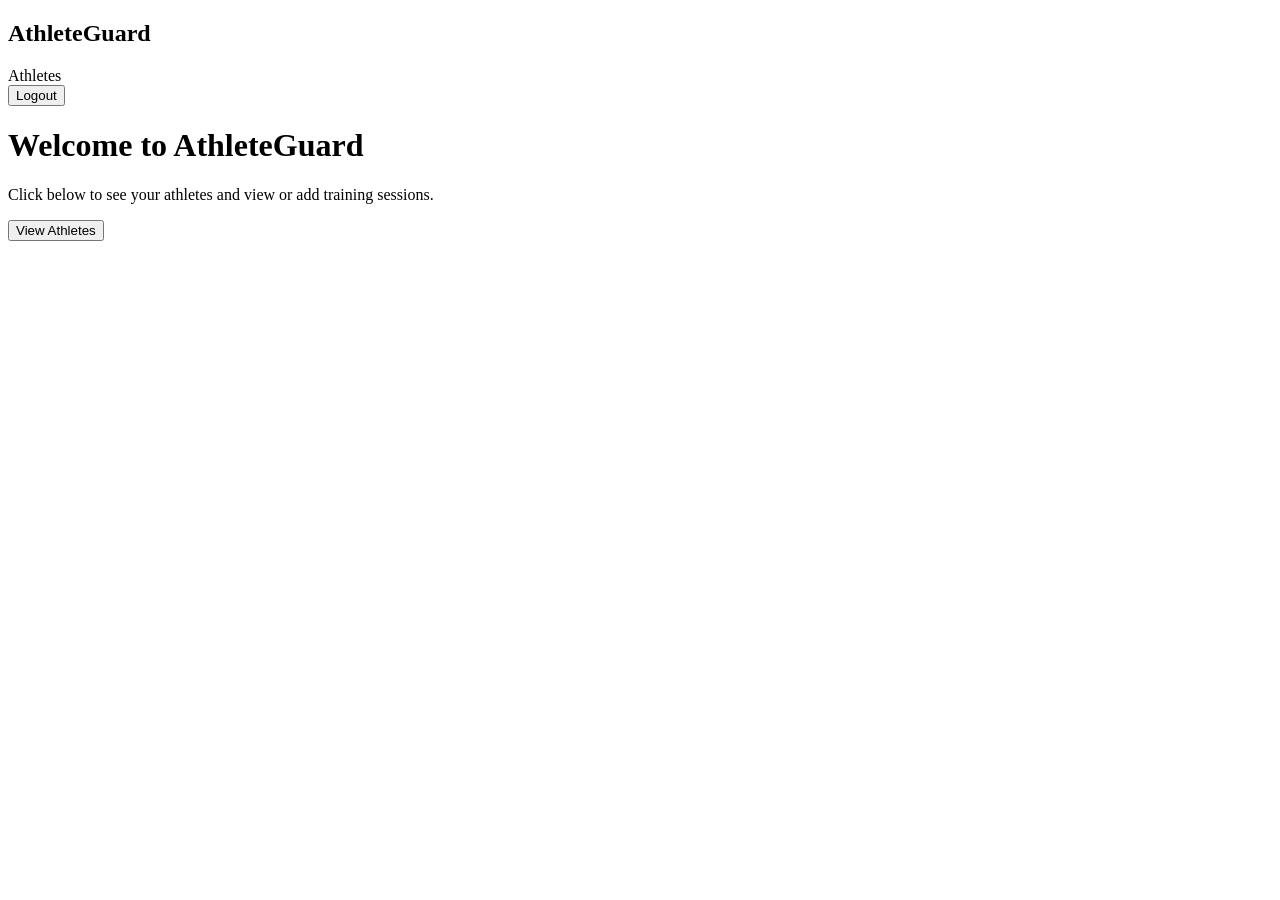
<file: src/main/resources/templates/index.html>
<!DOCTYPE html>
<html xmlns:th="http://www.thymeleaf.org"
      xmlns:sec="http://www.thymeleaf.org/extras/spring-security">
<head>
    <title>AthleteGuard</title>
    <meta charset="UTF-8">
    <link rel="stylesheet" th:href="@{/css/styles.css}">
</head>
<body>

<div class="navbar">
    <h2>AthleteGuard</h2>
    <a sec:authorize="hasRole('COACH')" th:href="@{/athletes}">Athletes</a>
    <div class="navbar-right">
        <span class="navbar-user" th:text="${displayName}"></span>
        <form th:action="@{/logout}" method="post">
            <button type="submit" class="btn-navbar-logout">Logout</button>
        </form>
    </div>
</div>

<div class="container">
    <div class="card">
        <h1>Welcome to AthleteGuard</h1>
        <p>Click below to see your athletes and view or add training sessions.</p>
        <a sec:authorize="hasRole('COACH')" th:href="@{/athletes}">
            <button>View Athletes</button>
        </a>
    </div>
</div>

</body>
</html>
</file>
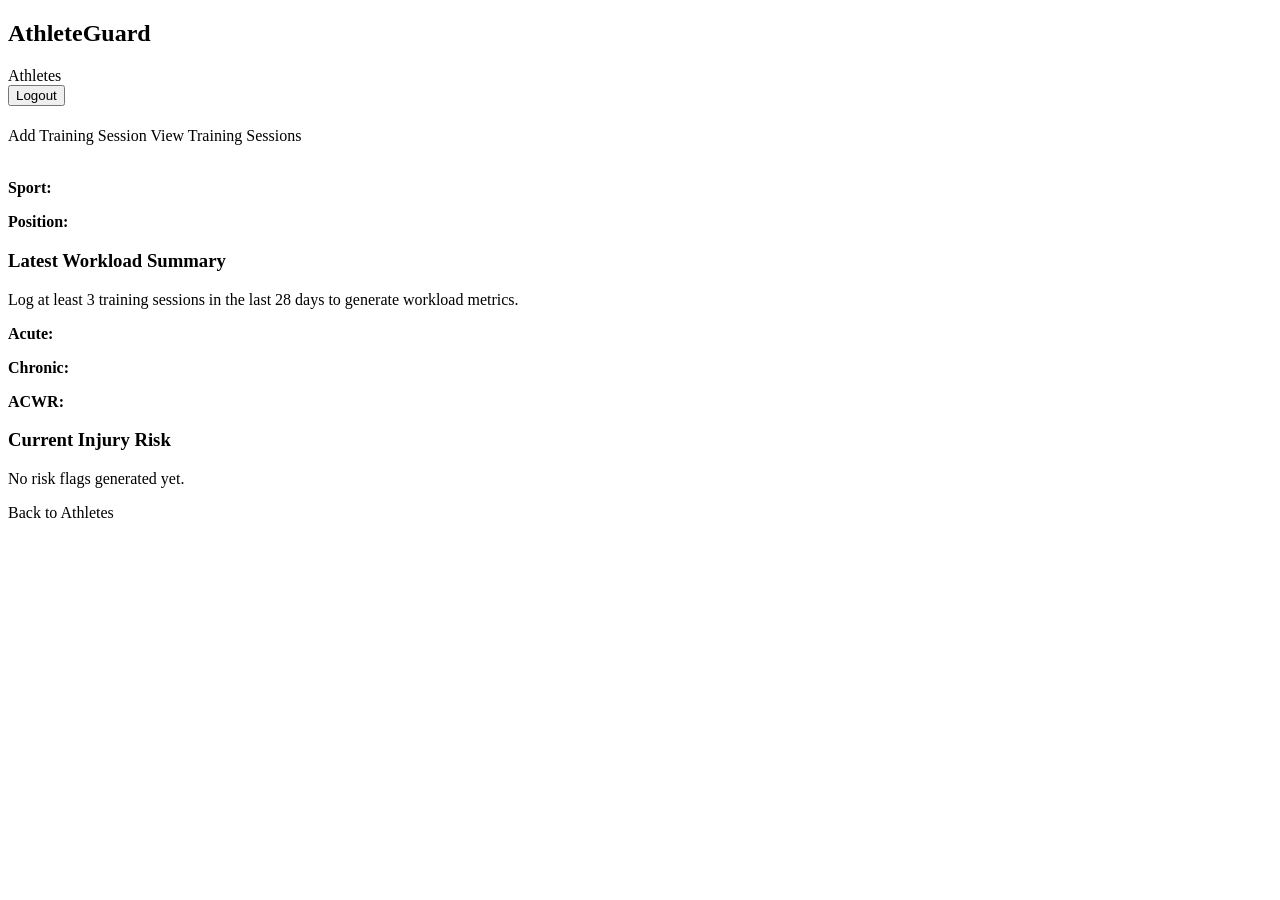
<file: src/main/resources/templates/athlete-detail.html>
<!DOCTYPE html>
<html xmlns:th="http://www.thymeleaf.org"
      xmlns:sec="http://www.thymeleaf.org/extras/spring-security">
<head>
    <title>Athlete Details</title>
    <meta charset="UTF-8">
    <link rel="stylesheet" th:href="@{/css/styles.css}">
</head>
<body>

<div class="navbar">
    <h2>AthleteGuard</h2>
    <a sec:authorize="hasRole('COACH')" th:href="@{/athletes}">Athletes</a>
    <div class="navbar-right">
        <span class="navbar-user" th:text="${displayName}"></span>
        <form th:action="@{/logout}" method="post">
            <button type="submit" class="btn-navbar-logout">Logout</button>
        </form>
    </div>
</div>

<div class="container">

    <h1 th:text="${athlete.firstName + ' ' + athlete.lastName}"></h1>

    <div class="actions">
        <a class="btn-primary"
           sec:authorize="hasRole('COACH')"
           th:href="@{'/athletes/' + ${athlete.athleteId} + '/sessions/new'}">
            Add Training Session
        </a>

        <a class="btn-secondary"
           th:href="@{'/athletes/' + ${athlete.athleteId} + '/sessions'}">
            View Training Sessions
        </a>
    </div>
    <br>
    <div class="card">
        <p><strong>Sport:</strong> <span th:text="${athlete.sport}"></span></p>
        <p><strong>Position:</strong> <span th:text="${athlete.position}"></span></p>
    </div>

    <div class="card">
        <h3>Latest Workload Summary</h3>
        <div th:if="${summary == null or summary.periodEndDate.isBefore(T(java.time.LocalDate).now().minusDays(28))}">
            <p>Log at least 3 training sessions in the last 28 days to generate workload metrics.</p>
        </div>
        <div th:if="${summary != null and summary.periodEndDate.isAfter(T(java.time.LocalDate).now().minusDays(28))}">
            <p><strong>Acute:</strong> <span th:text="${#numbers.formatDecimal(summary.acuteWorkload, 1, 1)}"></span></p>
            <p><strong>Chronic:</strong> <span th:text="${#numbers.formatDecimal(summary.chronicWorkload, 1, 1)}"></span></p>
            <p><strong>ACWR:</strong> <span th:text="${#numbers.formatDecimal(summary.acwr, 1, 1)}"></span></p>
        </div>
    </div>

    <div class="card">
        <h3>Current Injury Risk</h3>
        <div th:if="${risk != null}">
            <span class="badge"
                  th:classappend="${risk.riskLevel == 'HIGH'} ? ' badge-high' : (${risk.riskLevel == 'MODERATE'} ? ' badge-moderate' : (${risk.riskLevel == 'UNDERLOAD'} ? ' badge-underload' : ' badge-low'))"
                  th:text="${risk.riskLevel}">
            </span>
            <p th:text="${risk.reason}"></p>
        </div>
        <div th:if="${risk == null}">
            <p>No risk flags generated yet.</p>
        </div>
    </div>

    <div class="actions">
        <a class="btn-secondary"
           sec:authorize="hasRole('COACH')"
           th:href="@{/athletes}">
            Back to Athletes
        </a>
    </div>

</div>

</body>
</html>
</file>
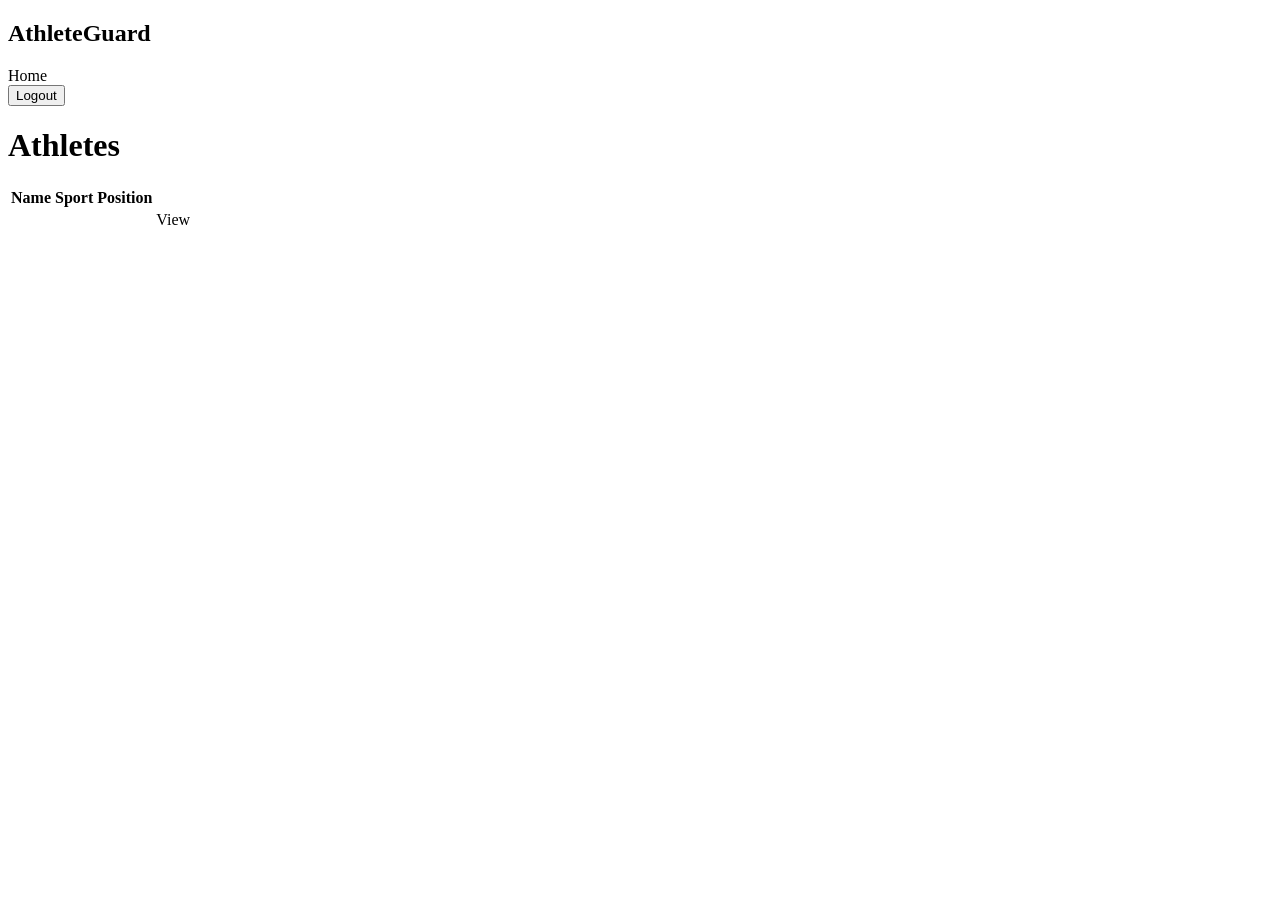
<file: src/main/resources/templates/athletes.html>
<!DOCTYPE html>
<html xmlns:th="http://www.thymeleaf.org">
<head>
    <title>Athletes - AthleteGuard</title>
    <meta charset="UTF-8">
    <link rel="stylesheet" th:href="@{/css/styles.css}">
</head>
<body>

<div class="navbar">
    <h2>AthleteGuard</h2>
    <a th:href="@{/}">Home</a>
    <div class="navbar-right">
        <span class="navbar-user" th:text="${displayName}"></span>
        <form th:action="@{/logout}" method="post">
            <button type="submit" class="btn-navbar-logout">Logout</button>
        </form>
    </div>
</div>

<div class="container">

    <h1>Athletes</h1>

    <div class="card">
        <table>
            <thead>
            <tr>
                <th>Name</th>
                <th>Sport</th>
                <th>Position</th>
                <th></th> <!-- action column -->
            </tr>
            </thead>

            <tbody>
            <tr th:each="athlete : ${athletes}">
                <!-- Name is now plain text -->
                <td th:text="${athlete.firstName + ' ' + athlete.lastName}"></td>

                <td th:text="${athlete.sport}"></td>
                <td th:text="${athlete.position}"></td>

                <!-- View button -->
                <td>
                    <a class="btn-secondary"
                       th:href="@{/athletes/{id}(id=${athlete.athleteId})}">
                        View
                    </a>
                </td>
            </tr>
            </tbody>
        </table>
    </div>

</div>

</body>
</html>
</file>
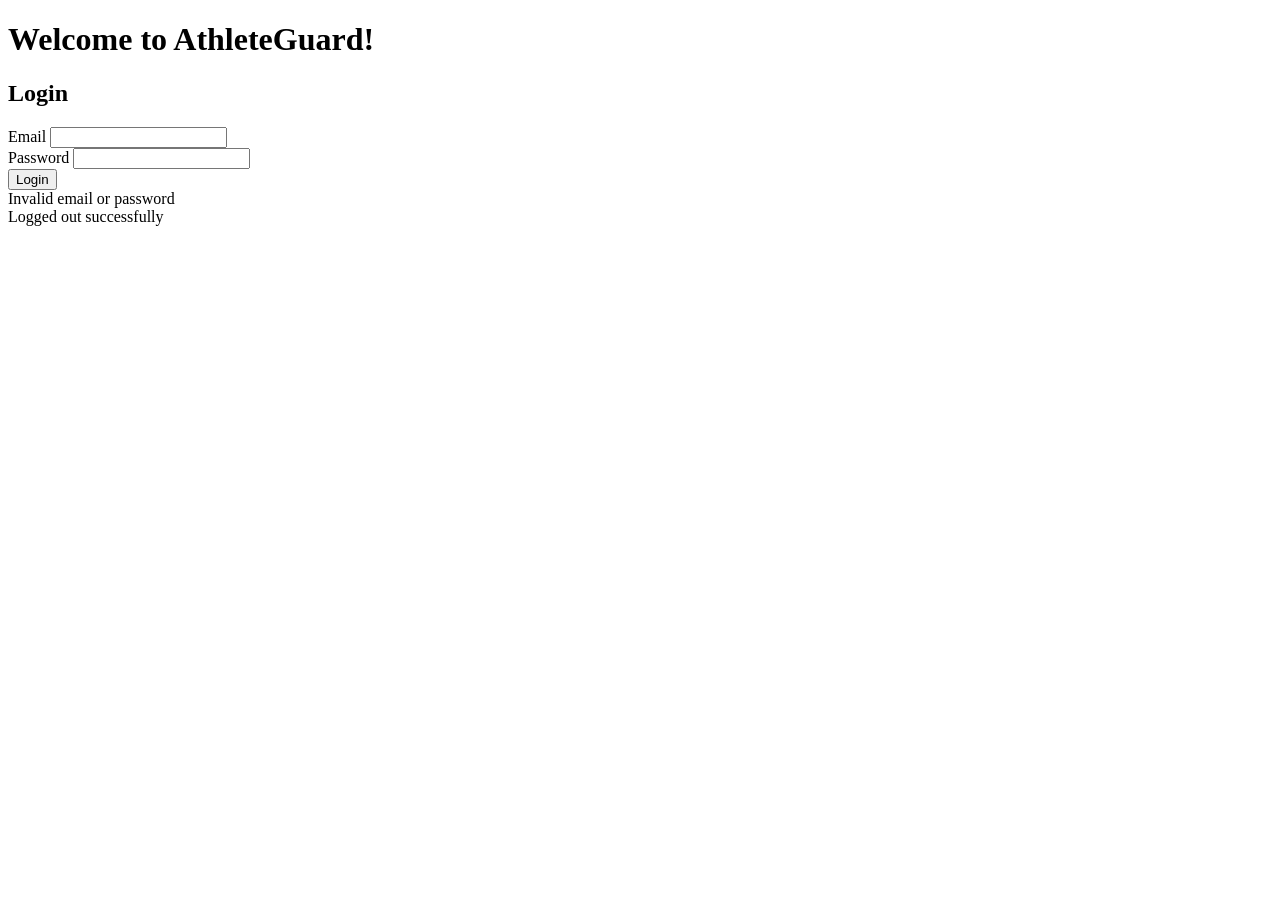
<file: src/main/resources/templates/login.html>
<!DOCTYPE html>
<html xmlns:th="http://www.thymeleaf.org">
<head>
    <title>Login</title>
    <meta charset="UTF-8">
    <link rel="stylesheet" th:href="@{/css/styles.css}">
</head>
<body>

<div class="container login-container">

    <div class="login-wrapper">
        <h1 class="login-heading">Welcome to AthleteGuard!</h1>

        <div class="card login-card">
            <h2 class="page-title login-title">Login</h2>

            <form th:action="@{/login}" method="post">

                <div class="form-group">
                    <label>Email</label>
                    <input type="text" name="username" required>
                </div>

                <div class="form-group">
                    <label>Password</label>
                    <input type="password" name="password" required>
                </div>

                <div class="form-actions">
                    <button type="submit" class="btn-primary">Login</button>
                </div>

            </form>

            <div th:if="${param.error}" class="alert alert-error">
                Invalid email or password
            </div>

            <div th:if="${param.logout}" class="alert alert-success">
                Logged out successfully
            </div>

        </div>
    </div>

</div>

</body>
</html>
</file>
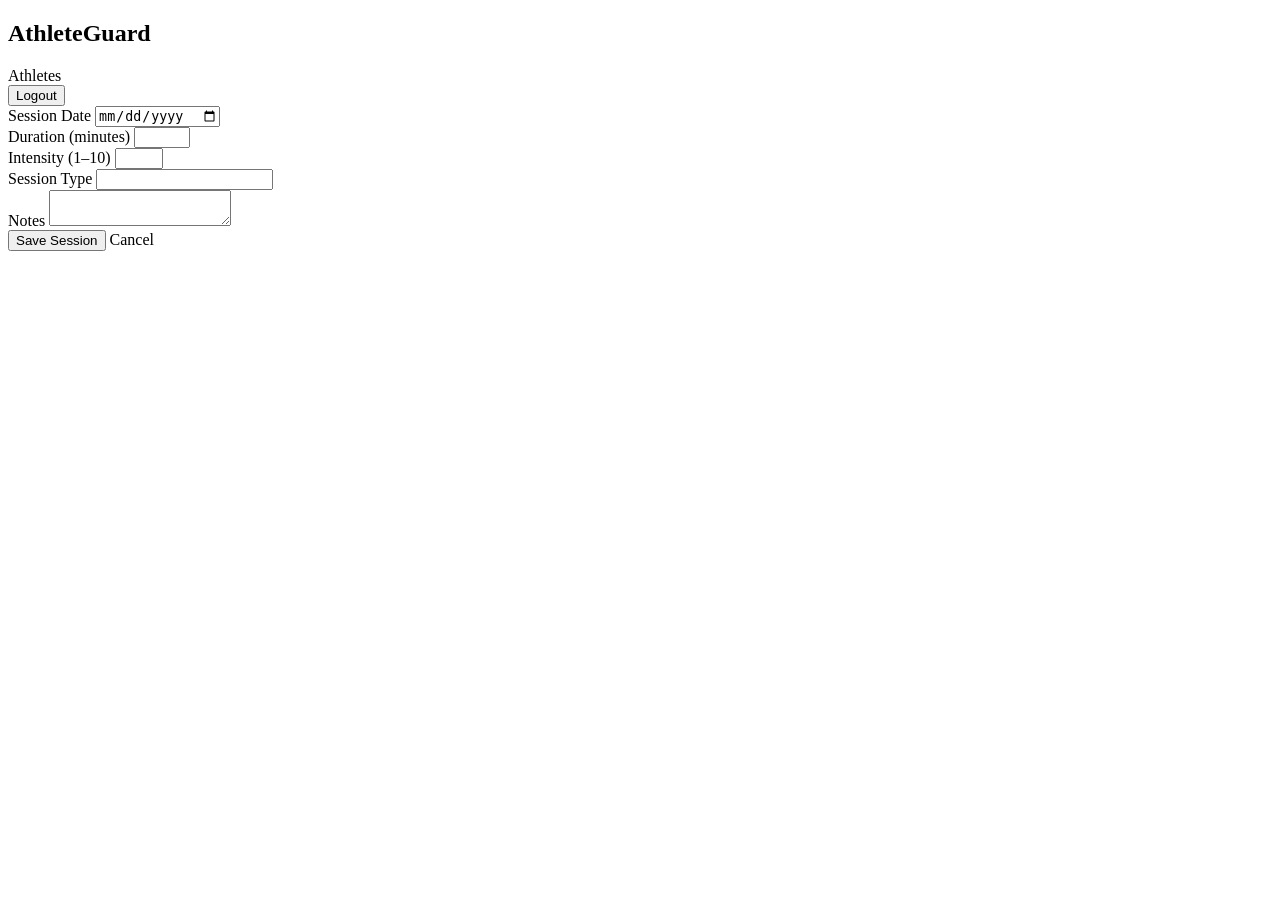
<file: src/main/resources/templates/training-session-form.html>
<!DOCTYPE html>
<html xmlns:th="http://www.thymeleaf.org"
      xmlns:sec="http://www.thymeleaf.org/extras/spring-security">
<head>
    <title>Add Training Session</title>
    <meta charset="UTF-8">
    <link rel="stylesheet" th:href="@{/css/styles.css}">
</head>
<body>

<div class="navbar">
    <h2>AthleteGuard</h2>
    <a sec:authorize="hasRole('COACH')" th:href="@{/athletes}">Athletes</a>
    <div class="navbar-right">
        <span class="navbar-user" th:text="${displayName}"></span>
        <form th:action="@{/logout}" method="post">
            <button type="submit" class="btn-navbar-logout">Logout</button>
        </form>
    </div>
</div>

<div class="container">
    <div class="card">
        <div class="page-title"
             th:text="'Add Training Session for ' + ${athlete.firstName} + ' ' + ${athlete.lastName}">
        </div>

        <form th:action="@{'/athletes/' + ${athlete.athleteId} + '/sessions'}"
              th:object="${trainingSession}"
              method="post">

            <div class="form-group">
                <label>Session Date</label>
                <input type="date"
                       th:field="*{sessionDate}"
                       th:classappend="${#fields.hasErrors('sessionDate')} ? ' input-error' : ''"
                       required>
                <div class="error" th:if="${#fields.hasErrors('sessionDate')}" th:errors="*{sessionDate}"></div>
            </div>

            <div class="form-group">
                <label>Duration (minutes)</label>
                <input type="number"
                       th:field="*{durationMinutes}"
                       min="1" max="300"
                       th:classappend="${#fields.hasErrors('durationMinutes')} ? 'input-error'"
                       required>
                <div class="error" th:if="${#fields.hasErrors('durationMinutes')}" th:errors="*{durationMinutes}"></div>
            </div>

            <div class="form-group">
                <label>Intensity (1–10)</label>
                <input type="number"
                       th:field="*{intensity}"
                       min="1" max="10"
                       th:classappend="${#fields.hasErrors('intensity')} ? 'input-error'"
                       required>
                <div class="error" th:if="${#fields.hasErrors('intensity')}" th:errors="*{intensity}"></div>
            </div>

            <div class="form-group">
                <label>Session Type</label>
                <input type="text"
                       th:field="*{sessionType}"
                       th:classappend="${#fields.hasErrors('sessionType')} ? 'input-error'"
                       required>
                <div class="error" th:if="${#fields.hasErrors('sessionType')}" th:errors="*{sessionType}"></div>
            </div>

            <div class="form-group">
                <label>Notes</label>
                <textarea th:field="*{notes}"
                          maxlength="500"
                          th:classappend="${#fields.hasErrors('notes')} ? 'input-error'"></textarea>
                <div class="error" th:if="${#fields.hasErrors('notes')}" th:errors="*{notes}"></div>
            </div>

            <div class="form-actions">
                <button type="submit" class="btn-primary">Save Session</button>
                <a th:href="@{'/athletes/' + ${athlete.athleteId}}" class="btn-secondary">Cancel</a>
            </div>

        </form>
    </div>
</div>

</body>
</html>
</file>
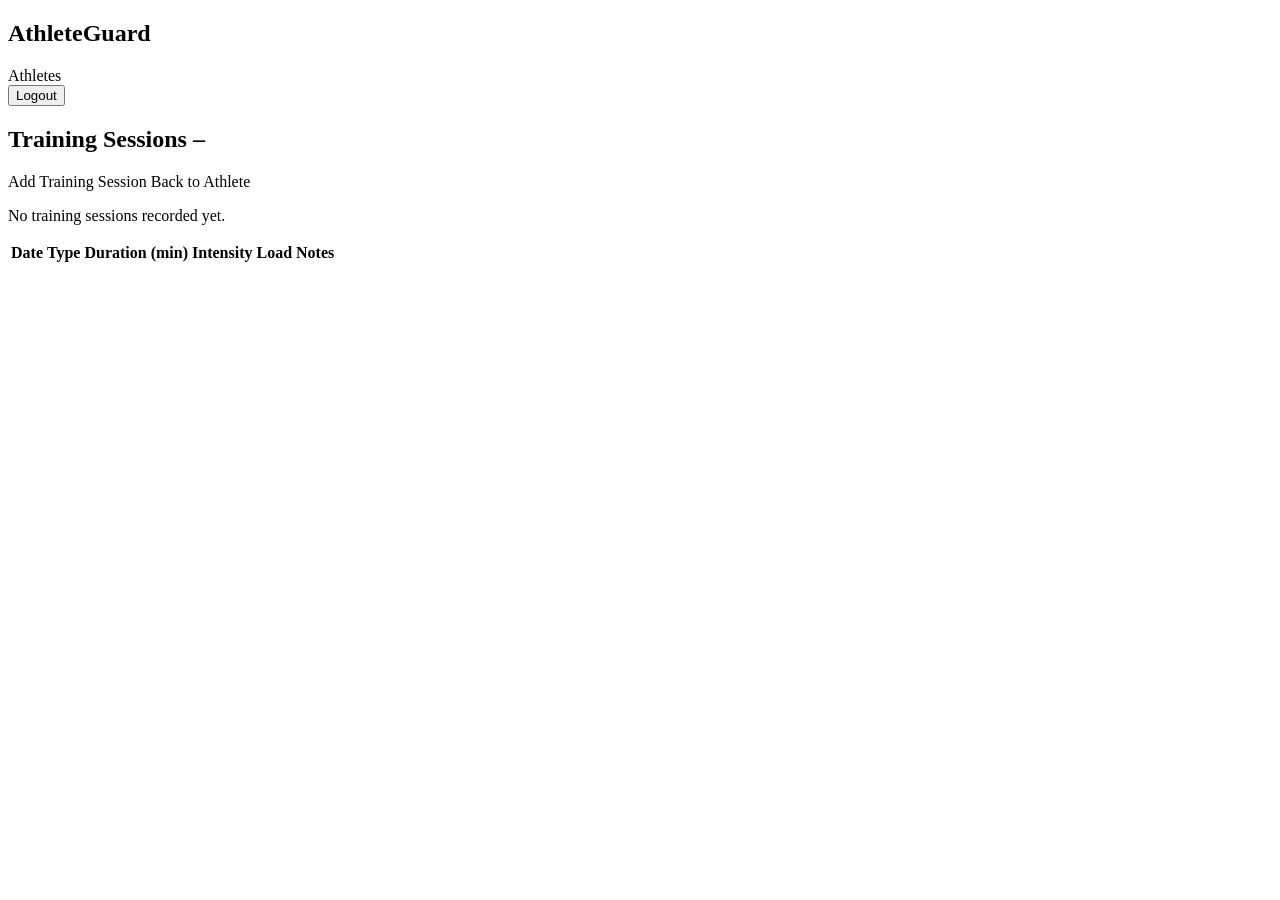
<file: src/main/resources/templates/training-session-list.html>
<!DOCTYPE html>
<html xmlns:th="http://www.thymeleaf.org"
      xmlns:sec="http://www.thymeleaf.org/extras/spring-security">
<head>
    <title>Training Sessions</title>
    <meta charset="UTF-8">
    <link rel="stylesheet" th:href="@{/css/styles.css}">
</head>
<body>

<div class="navbar">
    <h2>AthleteGuard</h2>
    <a sec:authorize="hasRole('COACH')" th:href="@{/athletes}">Athletes</a>
    <div class="navbar-right">
        <span class="navbar-user" th:text="${displayName}"></span>
        <form th:action="@{/logout}" method="post">
            <button type="submit" class="btn-navbar-logout">Logout</button>
        </form>
    </div>
</div>

<div class="container">

    <div class="card">
        <h2>Training Sessions –
            <span th:text="${athlete.firstName + ' ' + athlete.lastName}"></span>
        </h2>

        <div class="actions">
            <a class="btn-primary"
               sec:authorize="hasRole('COACH')"
               th:href="@{'/athletes/' + ${athlete.athleteId} + '/sessions/new'}">
                Add Training Session
            </a>
            <a class="btn-secondary" th:href="@{'/athletes/' + ${athlete.athleteId}}">
                Back to Athlete
            </a>
        </div>
    </div>

    <div class="card" th:if="${#lists.isEmpty(sessions)}">
        <p>No training sessions recorded yet.</p>
    </div>

    <div class="card" th:if="${!#lists.isEmpty(sessions)}">
        <table>
            <thead>
            <tr>
                <th>Date</th>
                <th>Type</th>
                <th>Duration (min)</th>
                <th>Intensity</th>
                <th>Load</th>
                <th>Notes</th>
            </tr>
            </thead>
            <tbody>
            <tr th:each="ts : ${sessions}">
                <td th:text="${ts.sessionDate}"></td>
                <td th:text="${ts.sessionType}"></td>
                <td th:text="${ts.durationMinutes}"></td>
                <td th:text="${ts.intensity}"></td>
                <td th:text="${ts.durationMinutes * ts.intensity}"></td>
                <td th:text="${ts.notes}"></td>
            </tr>
            </tbody>
        </table>
    </div>

</div>

</body>
</html>
</file>
